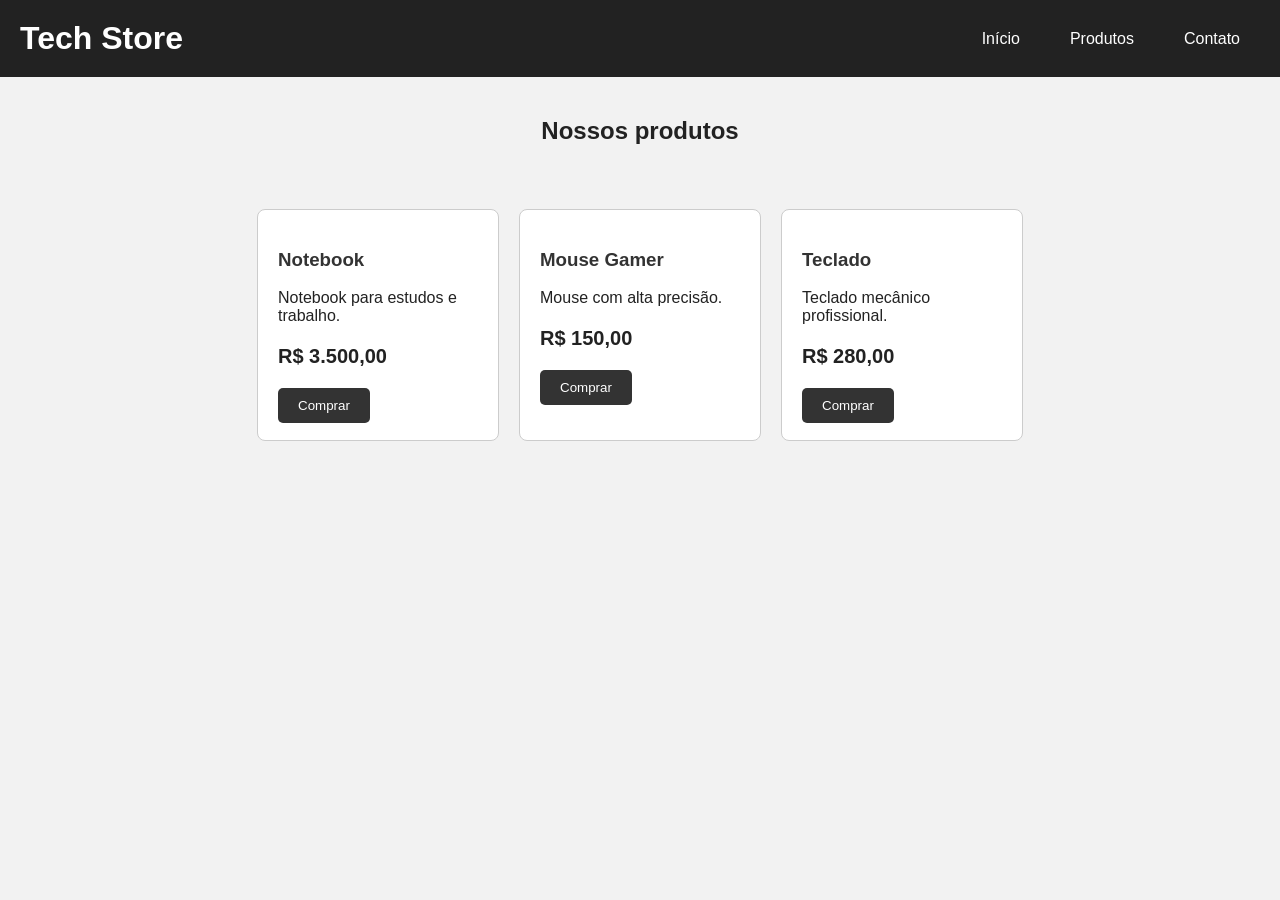
<file: aula_front_end 20.10/index.html>
<!doctype html>
<html lang="pt-BR">
  <head>
    <meta charset="UTF-8" />

    <meta name="viewport" content="width=device-width, initial-scale=1.0" />

    <title>Tech Store</title>

    <link rel="stylesheet" href="style.css" />
  </head>

  <body>
    <header class="topo">
      <h1>Tech Store</h1>

      <nav class="menu">
        <a href="#">Início</a>
        <a href="#">Produtos</a>
        <a href="#">Contato</a>
      </nav>
    </header>

    <main>
      <h2>Nossos produtos</h2>

      <div class="produtos">
        <div class="card">
          <h3>Notebook</h3>

          <p>Notebook para estudos e trabalho.</p>

          <p class="preco">R$ 3.500,00</p>

          <button>Comprar</button>
        </div>

        <div class="card">
          <h3>Mouse Gamer</h3>

          <p>Mouse com alta precisão.</p>

          <p class="preco">R$ 150,00</p>

          <button>Comprar</button>
        </div>

        <div class="card">
          <h3>Teclado</h3>

          <p>Teclado mecânico profissional.</p>

          <p class="preco">R$ 280,00</p>

          <button>Comprar</button>
        </div>
      </div>
    </main>
  </body>
</html>
</file>
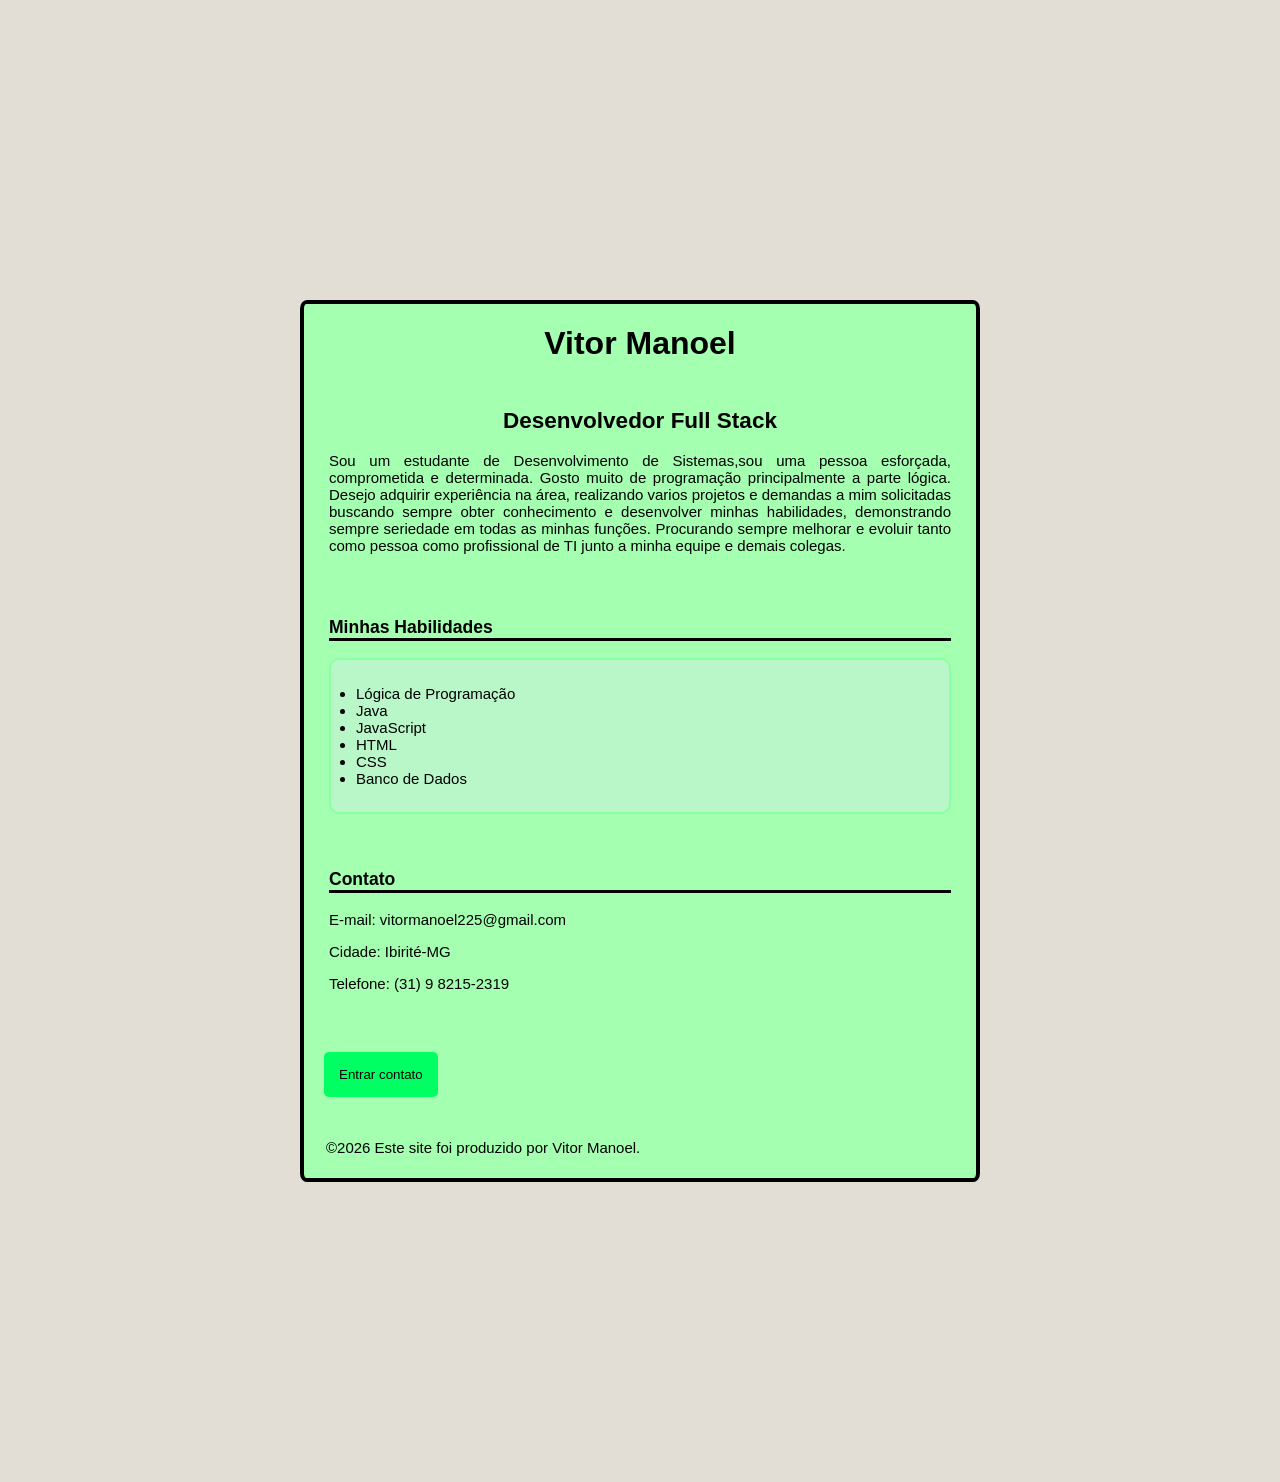
<file: cartão de apresentação/index.html>
<!DOCTYPE html>
<html lang="en">
<head>
    <meta charset="UTF-8">
    <meta name="viewport" content="width=device-width, initial-scale=1.0">
    <title>Document</title>
    <link rel="stylesheet" href="style.css">
</head>
<body>
  
    <main>
  <header>
        <h1>Vitor Manoel</h1>
    </header>
<section class="descricao">
    <h2>Desenvolvedor Full Stack</h2>
    <P>
        Sou um estudante de Desenvolvimento de Sistemas,sou uma pessoa esforçada, comprometida e determinada. Gosto muito de programação principalmente a parte lógica.
        Desejo adquirir experiência na área, realizando varios projetos e demandas a mim solicitadas buscando sempre obter conhecimento e desenvolver minhas habilidades, demonstrando sempre seriedade em todas as minhas funções. Procurando sempre melhorar e evoluir tanto como pessoa como profissional de TI junto a minha equipe e demais colegas. 
    </P>
    
</section>
<section class="conhecimento">
    <h3 class="cabeçalhoHabilidades">
            Minhas Habilidades
    </h3>
    <p>
        <ul class="habilidades">
            <li>Lógica de Programação</li>
            <li>Java</li>
            <li>JavaScript</li>
            <li>HTML</li>
            <li>CSS</li>
            <li>Banco de Dados</li>
        </ul>
    </p>
</section>
<section class="contato">
    <h3 class="cabeçalhoContato">Contato</h3>
    <p>
        E-mail: vitormanoel225@gmail.com
    </p>
    <p>
        Cidade: Ibirité-MG
    </p>
    <p>
        Telefone: (31) 9 8215-2319
    </p>
</section>
<a href=""><button style="cursor: pointer;">Entrar contato</button></a>
   <Footer>
©2026 Este site foi produzido por Vitor Manoel.
    </Footer>
    </main>
 
</body>
</html>
</file>
<file: aula_front_end 20.10/style.css>
body {
 margin: 0;

font-family: Arial, sans-serif;

 background-color: #f2f2f2;

 color: #222222;
}

.topo {
background-color: #222222;
color: white;

 padding: 20px;
 display: flex;
 justify-content: space-between;
 align-items: center;
}

.topo h1 { margin: 0;
}

.menu {
display: flex;
gap: 30px;

}

.menu a {
 color: white;

 text-decoration: none;

 margin-right: 20px;
}

main {
width: 900px;

 margin: 40px auto;
}

h2 {
 text-align: center;

 margin-bottom: 30px;
}

.card {
 width: 200px;

 padding: 20px;

 background-color: white;

border: 1px solid #cccccc;

 border-radius: 8px;
 height: 190px;
}

.card h3 {
color: #333333;
}

.preco {
 font-size: 20px;

 font-weight: bold;
}

button {
background-color: #333333;

color: white;

padding: 10px 20px;

border: none;

 border-radius: 5px;
}

button:hover {
background-color: #555555;
}
.produtos{
    height: 300px;
    display:flex;
    gap: 20px;
    justify-content: center;
    align-items: center;
    flex-wrap: wrap;
}
</file>
<file: cartão de apresentação/style.css>
body{
    background-color: rgb(226, 221, 213);
    margin: 0;
    
}
header h1{
    text-align: center;
    font-family: 'Franklin Gothic Medium', 'Arial Narrow', Arial, sans-serif;
    
}
main {
    border: 4px solid #000000;
    border-radius: 1%;
    margin: 300px;
    background-color: rgb(164, 255, 176);
     
}
main h2{
    text-align: center;
    font-family: 'Franklin Gothic Medium', 'Arial Narrow', Arial, sans-serif;
    
}
.descricao{
    font-family: 'Franklin Gothic Medium', 'Arial Narrow', Arial, sans-serif;
    text-align: justify;
    font-size: 15px;
    margin: 20px;
    padding: 5px;
}
h3.cabeçalhoHabilidades{
    border-bottom: #000000 solid;
}
.conhecimento{
    font-family: 'Franklin Gothic Medium', 'Arial Narrow', Arial, sans-serif;
    font-size: 15px;
    margin: 20px;
    padding: 5px;
}
.habilidades{
    font-family: 'Franklin Gothic Medium', 'Arial Narrow', Arial, sans-serif;
    font-size: 15px;
    padding: 25px;
    border: 2px #8bffa5 solid;
    border-radius: 10px;
    background-color: #b9f7c9;
}
h3.cabeçalhoContato{
    font-family: 'Franklin Gothic Medium', 'Arial Narrow', Arial, sans-serif;
    margin-top: 10px;
    border-bottom: #000000 solid;
}
.contato{
    font-family: 'Franklin Gothic Medium', 'Arial Narrow', Arial, sans-serif;
    font-size: 15px;
    margin: 20px;
    padding: 5px;
}
button{
    font-family: 'Franklin Gothic Medium', 'Arial Narrow', Arial, sans-serif;
    border: #000000;
    border-radius: 5px;
    margin: 20px;
    padding: 15px;
    background-color: rgb(0, 255, 98);
}
button:hover{
    background-color: rgb(65, 252, 137);
}
footer{
    font-family: 'Franklin Gothic Medium', 'Arial Narrow', Arial, sans-serif;
    font-size: 15px;
    margin: 20px;
    padding: 2px;

}
</file>
